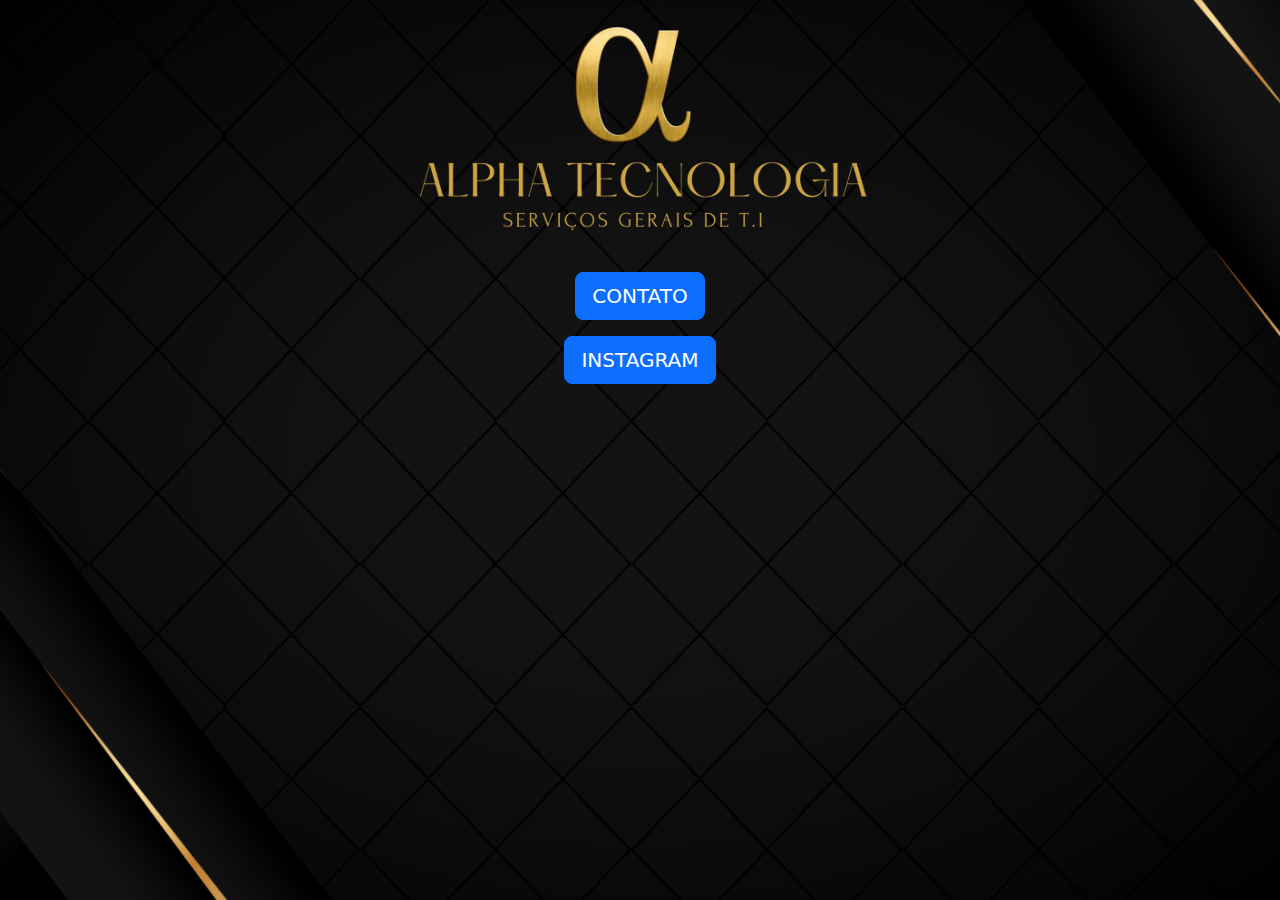
<file: index.html>
<!DOCTYPE html>
<html lang="pt-br">
<head>
  <meta charset="UTF-8" />
  <meta name="viewport" content="width=device-width, initial-scale=1.0" />
  <title>Minha Página com Bootstrap 5</title>

  <!-- Bootstrap 5 CSS -->
  <link href="https://cdn.jsdelivr.net/npm/bootstrap@5.3.3/dist/css/bootstrap.min.css" rel="stylesheet">
  <link rel="stylesheet" href="style.css">
</head>
<body>

    <div class="container">
        <div class="row justify-content-md-center">
            <div class="col-5 logo">
                <img width="100%" src="Black & Gold Modern Elegant Business Card.webp" alt="">
            </div>
        </div>
        <div class="row justify-content-md-center">
            <div class="col-5">
                <a href="http://wa.me/6699420467" type="button" class="btn btn-primary btn-lg">CONTATO</a><br>
                <a href="https://www.instagram.com/henrique_dorazio_oficial/" type="button" class="btn btn-primary btn-lg mt-3">INSTAGRAM</a>
            </div>
        </div>
    </div>

  <!-- Bootstrap 5 JS (com Popper incluído) -->
  <script src="https://cdn.jsdelivr.net/npm/bootstrap@5.3.3/dist/js/bootstrap.bundle.min.js"></script>

</body>
</html>
</file>
<file: style.css>
body{
height: 100vh;
background-image: url('fundo.webp');
background-position: center center;
background-size: cover;
background-repeat: no-repeat;
}

.logo{
 width: 500px;
}


.container{
    text-align: center;
}
</file>
